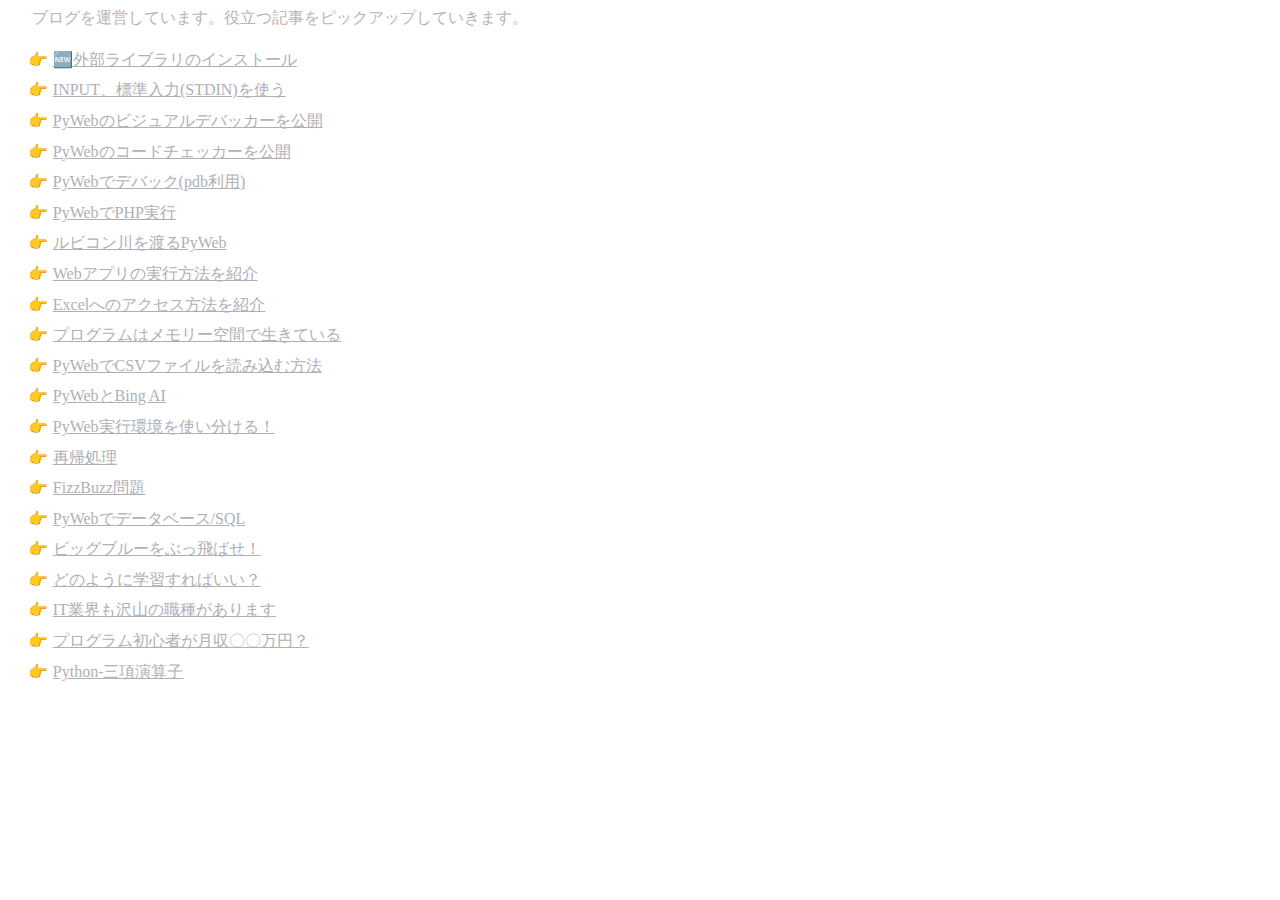
<file: ayaxのブログ.htm>
<!DOCTYPE html>
<html lang="jp">
<head> 
    <meta charset="UTF-8">

</head>
<body">
<p id="blog_p">
ブログを運営しています。役立つ記事をピックアップしていきます。
</p>
<ul id="blog_ul">
  <li><a href="https://ayax.jp/h_pyweb/c_operation/pip" target="_blank">🆕外部ライブラリのインストール</a> </li>
  <li><a href="https://ayax.jp/h_pyweb/c_operation/pyweb_input_stdin" target="_blank">INPUT、標準入力(STDIN)を使う</a> </li>
  <li><a href="https://ayax.jp/h_pyweb/c_operation/visual_debugger" target="_blank">PyWebのビジュアルデバッカーを公開</a> </li>
  <li><a href="https://ayax.jp/h_pyweb/c_operation/code_cheker" target="_blank">PyWebのコードチェッカーを公開</a> </li>
  <li><a href="https://ayax.jp/h_pyweb/c_operation/pyweb_pdb" target="_blank">PyWebでデバック(pdb利用)</a> </li>
  <li><a href="https://youtu.be/Te465hHzWPE" target="_blank">PyWebでPHP実行</a> </li>
  <li><a href="https://ayax.jp/z_blog/977_202405/rubicon" target="_blank">ルビコン川を渡るPyWeb</a> </li>
  <li><a href="https://ayax.jp/h_pyweb/c_operation/pyweb_cgi" target="_blank">Webアプリの実行方法を紹介 </a> </li>
  <li><a href="https://ayax.jp/h_pyweb/pyweb_excel" target="_blank">Excelへのアクセス方法を紹介 </a> </li>
  <li><a href="https://ayax.jp/z_blog/989_202302/%e3%83%97%e3%83%ad%e3%82%b0%e3%83%a9%e3%83%a0%e3%81%af%e3%83%a1%e3%83%a2%e3%83%aa%e3%83%bc%e7%a9%ba%e9%96%93%e3%81%a7%e7%94%9f%e3%81%8d%e3%81%a6%e3%81%84%e3%82%8b%ef%bc%8d%ef%bc%91" target="_blank">プログラムはメモリー空間で生きている </a> </li>
    <li><a href="https://ayax.jp/h_pyweb/c_operation/pyweb_csv_read" target="_blank">PyWebでCSVファイルを読み込む方法 </a> </li>
    <li><a href="https://ayax.jp/h_pyweb/c_operation/bing_ai_chat" target="_blank">PyWebとBing AI </a> </li>
    <li><a href="https://ayax.jp/z_blog/988_202303/two_env" target="_blank">PyWeb実行環境を使い分ける！ </a> </li>
    <li><a href="https://ayax.jp/z_blog/989_202302/programmer-skills" target="_blank">再帰処理 </a> </li>
    <li><a href="https://ayax.jp/z_blog/989_202302/fizzbuzz%e5%95%8f%e9%a1%8c" target="_blank">FizzBuzz問題 </a> </li>
    <li><a href="https://ayax.jp/z_blog/981_202312/pyweb_datsabase_sql" target="_blank">PyWebでデータベース/SQL </a> </li>
    <li><a href="https://ayax.jp/z_blog/998_202010/bigblue_gafa" target="_blank">ビッグブルーをぶっ飛ばせ！</a> </li>
    <li><a href="https://ayax.jp/z_blog/997_202011/learning-method" target="_blank">どのように学習すればいい？</a> </li>
    <li><a href="https://ayax.jp/z_blog/996_202012/computer_engineer" target="_blank">IT業界も沢山の職種があります</a> </li>
    <li><a href="https://ayax.jp/z_blog/995_202108/%e3%83%97%e3%83%ad%e3%82%b0%e3%83%a9%e3%83%a0%e5%88%9d%e5%bf%83%e8%80%85%e3%81%8c%e6%9c%88%e5%8f%8e%e3%80%87%e3%80%87%e4%b8%87%e5%86%86%ef%bc%9f" target="_blank">プログラム初心者が月収〇〇万円？</a> </li>
    <li><a href="https://ayax.jp/z_blog/989_202302/%e4%b8%89%e9%a0%85%e6%bc%94%e7%ae%97%e5%ad%90-2" target="_blank">Python-三項演算子</a> </li><!--🆕7/14-->
    
    
</ul>
</body>
<style>
#blog_ul {
    list-style-type: '👉';
    padding: 0em 1em 1em 2.5em;
/*    border: 2px solid #2589d0;*/
   
}

#blog_ul li {
    padding: .3em;
}
#blog_p{
  color:rgb(194, 177, 177);
  margin:0.5em 0.5em 0.1em 1.5em;
}
#blog_ul a{
  color:rgb(175, 175, 182);
  text-decoration:underline;
}
/*
  #blog{
      border: double 4px #21b384;
      padding: 0.5em 1em 0.5em 1.5em;
      position: relative;
      color:white;
    }
  #blog  li {
      line-height: 1.5;
      padding: 0.5em 0;
      list-style-type: none!important;
  }
  
  #blog  li:before {
      content: "☞";
      position: absolute;
      left : 0.5em; 
      color: #21b384; 
    }
  */
</style>

</html>
</file>
